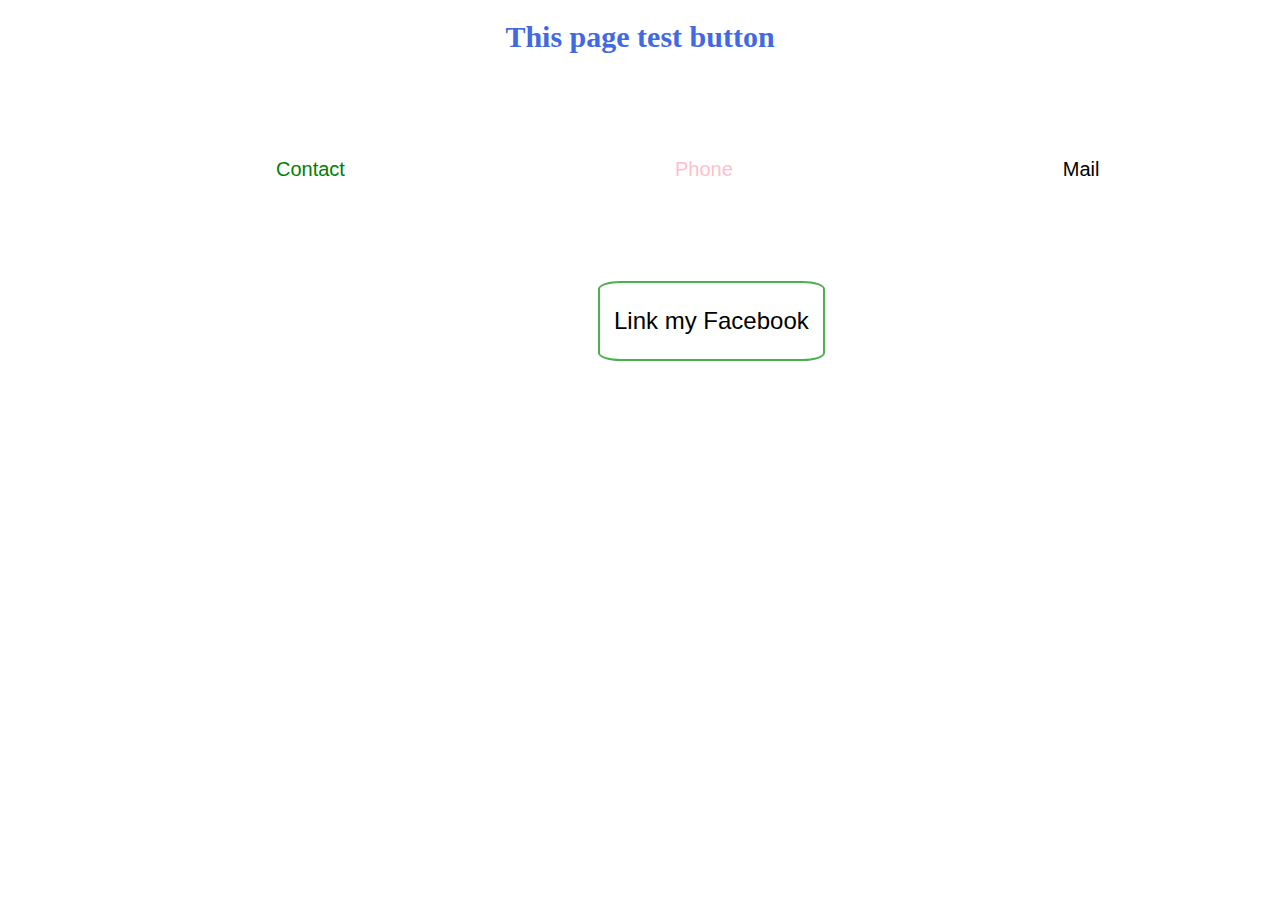
<file: btn/index.html>
<!DOCTYPE html>
<html lang="en">
<head>
    <meta charset="UTF-8">
    <meta http-equiv="X-UA-Compatible" content="IE=edge">
    <meta name="viewport" content="width=device-width, initial-scale=1.0">
    <link rel="stylesheet" href="style.css">
    <title>button test web</title>
</head>
<body>
    <header>
        <h1 class="page-header"> This page test button </h1>
    </header>

    <nav class="nava">
        <button id ="btnContact" onclick="myContact()" type="button" class="btn contact" value="contact">Contact</button>
        <button id ="btnPhone" onclick="myPhone()" type="button" class="btn phone" value="phone">Phone</button>
        <button id ="btnEmail" onclick="myEmail()" type="button" class="btn email" value="mail">Mail</button>
            <p class="id-contact" id ="contact"></p>
            <p class="id-phone" id ="phone"></p>
            <p class="id-mail" id ="mail"></p>
        <script>
            function myContact(){
                    document.getElementById("contact").innerHTML = "FaceBook";      
            }
            function myPhone(){
                document.getElementById("phone").innerHTML = "09xxxxxxxx";
            }
            function myEmail(){
                document.getElementById("mail").innerHTML = "Meunguyen@gmail.com";
            }
        </script>
    </nav>

    <nav class="navb">
        <a href="https://www.facebook.com/nguyentran.tien.33"><button id ="linkmyfacebook" class="myFace">Link my Facebook</button></a>
    </nav>
</body>
</html>
</file>
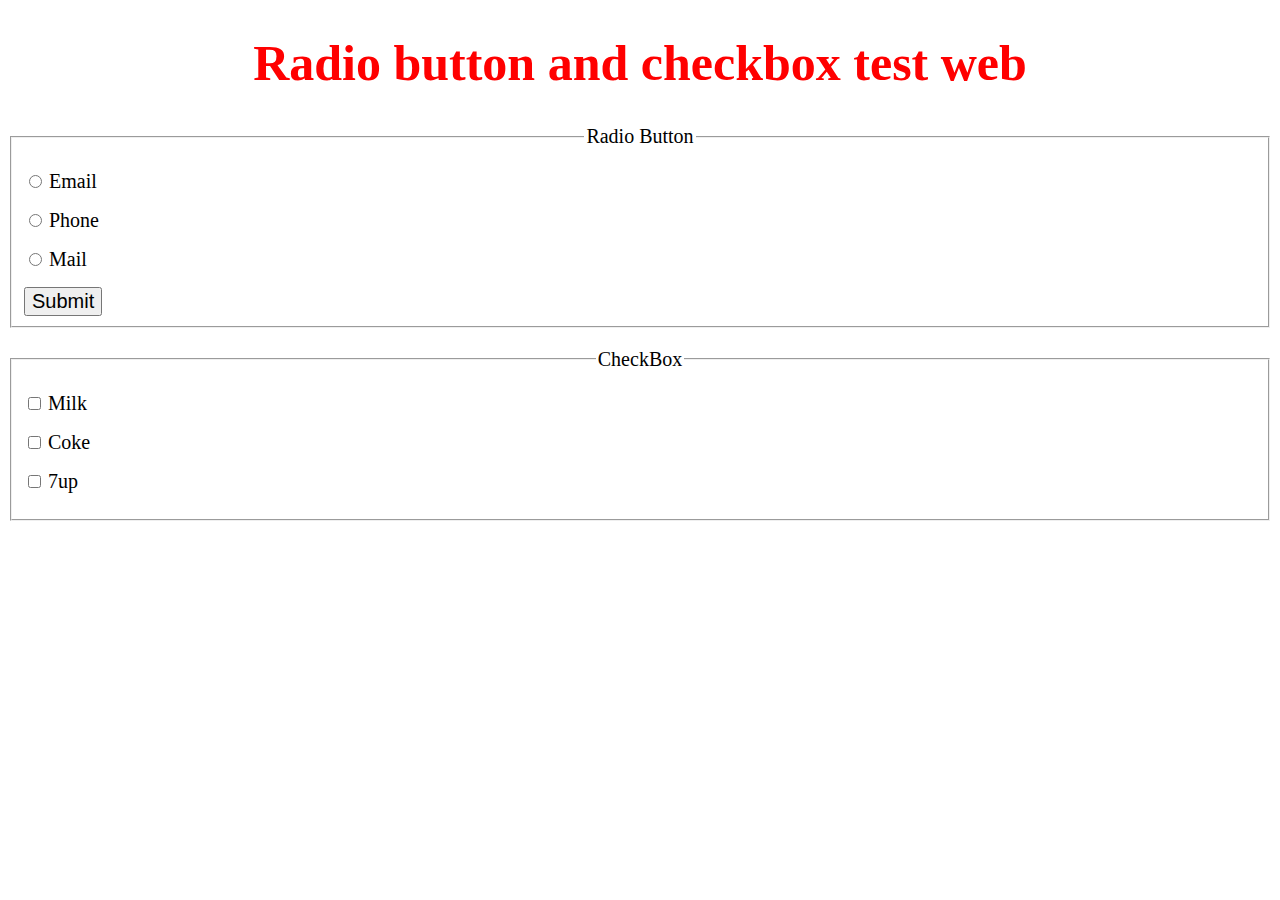
<file: radiotestwweb/index.html>
<!DOCTYPE html>
<html lang="en">
<head>
    <meta charset="UTF-8">
    <meta http-equiv="X-UA-Compatible" content="IE=edge">
    <meta name="viewport" content="width=device-width, initial-scale=1.0">
    <link rel="stylesheet" href="style.css">
    <title>Document</title>
</head>
<body>
    <head >
        <h1>Radio button and checkbox test web</h1>
    </head>

    <nav>
        <form>
            <fieldset>
              <legend>Radio Button</legend>
              <div>
                <p>
                    <input type="radio" id="contactChoice1" name="contact" value="email" />
                    <label for="contactChoice1">Email</label>
                </p>
                <p>
                    <input type="radio" id="contactChoice2" name="contact" value="phone" />
                    <label for="contactChoice2">Phone</label>
                </p>  
                <p>
                    <input type="radio" id="contactChoice3" name="contact" value="mail" />
                    <label for="contactChoice3">Mail</label>
                </p>  
              </div>
              <div>
                <button type="submit">Submit</button>
              </div>
            </fieldset>
          </form>
          <pre id="log"></pre>

          <script>
            const form = document.querySelector("form");
            const log = document.querySelector("#log");
            form.addEventListener(
                "submit",
                (event) => {
                    const data = new FormData(form);
                    let output = "";
                    for (const entry of data) {
                    output = `${output}${entry[0]}=${entry[1]}\r`;
                    }
                    log.innerText = output;
                    event.preventDefault();
                },
                false
                );
        </script>
    </nav>

    <nav>
        <fieldset>
            <legend>CheckBox</legend>
            <p>
                <input id="choice1" name="Milk" value="Milk"  type="checkbox" >
                <label>Milk</label>
            </p>
            <p>
                <input id="choice2" name="coke" value="coke"  type="checkbox">
                <label>Coke</label>
            </p>
            <p>
                <input id="choice3" name="7up" value="7up"  type="checkbox">
                <label>7up</label>
            </p>
        </fieldset>
    </nav>  

</body>
</html>
</file>
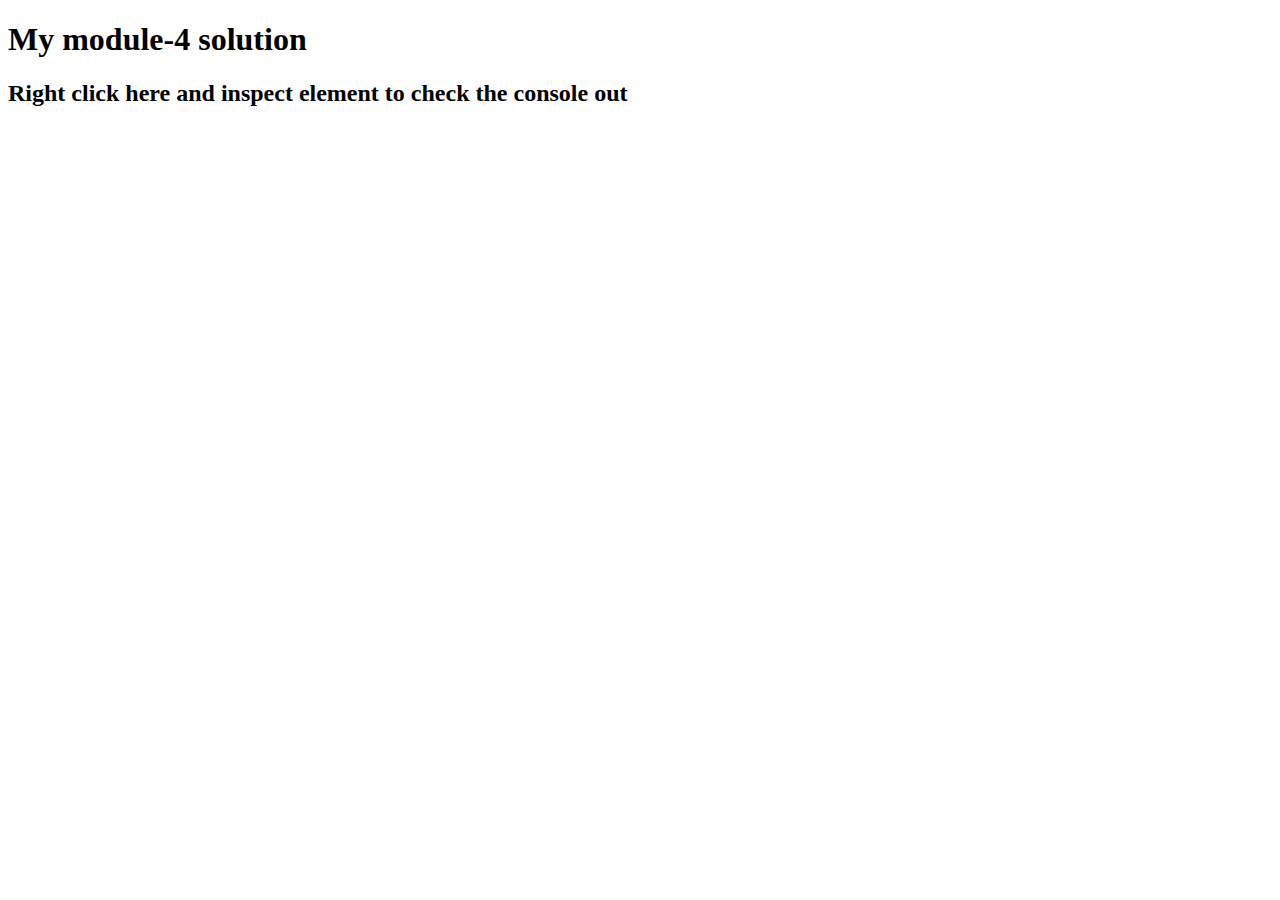
<file: Html-module/module-4/index.html>
<!DOCTYPE html>
<html>
<head>
	<title></title>
</head>
<body>
	<h1>My module-4 solution</h1>
  <h2>Right click here and inspect element to check the console out</h2>
	<script src="script.js" ="text/javascript">
	
		</script>

</body>
</html>
</file>
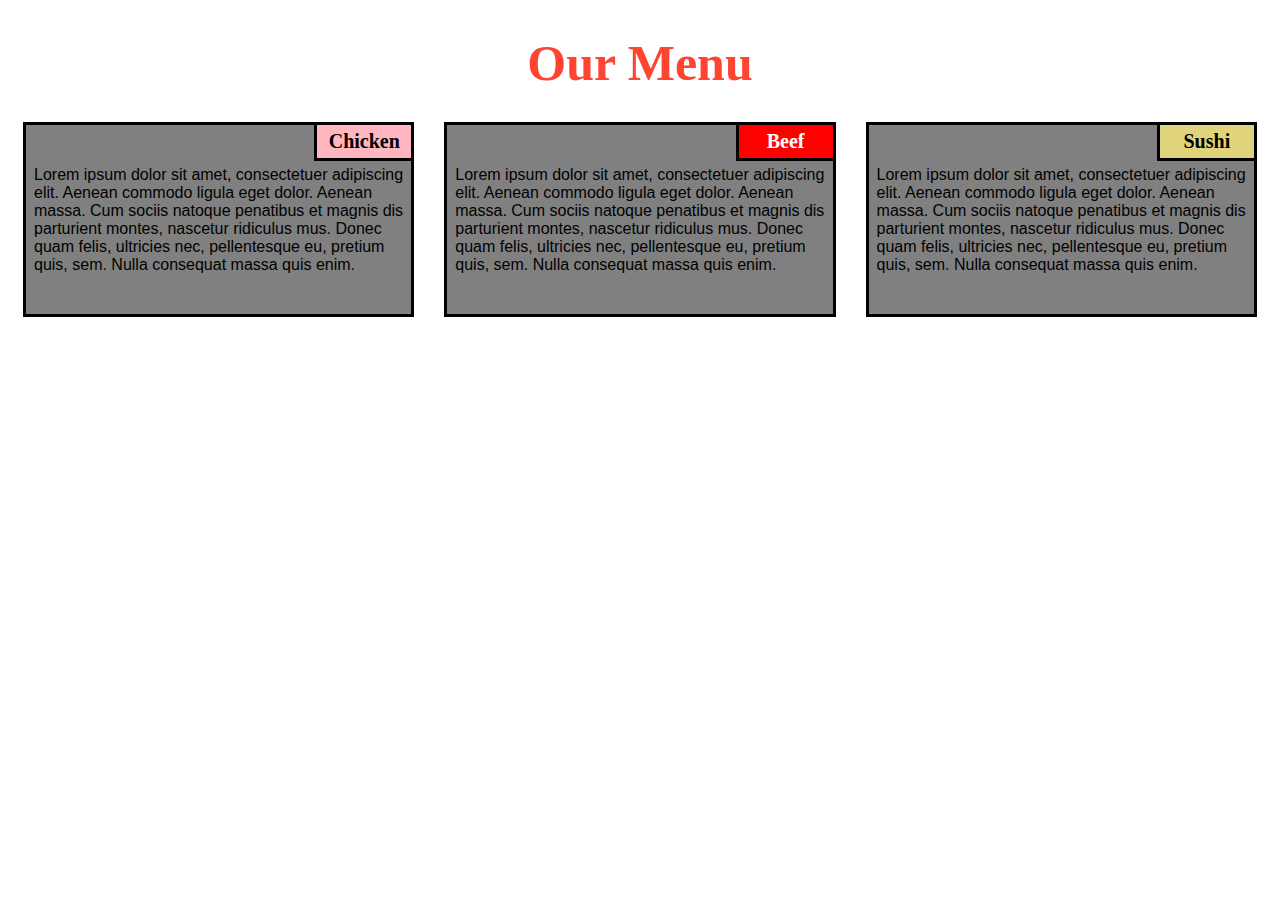
<file: Html-module/module2-solution/index.html>
<!DOCTYPE html>
<html>

<head>
    <meta charset="utf-8">
    <title>module2-solution</title>
</head>
<link rel="stylesheet" href="Style.css">

<body>
    <h1>Our Menu</h1>
    <section class="column-lg-4 colmn-md-6 colmn-sm-12">
        <div>
            <p class="sub1">Chicken</p>
            <p class="content">
                Lorem ipsum dolor sit amet, consectetuer adipiscing elit. Aenean commodo ligula eget dolor. Aenean massa. Cum sociis natoque penatibus et magnis dis parturient montes, nascetur ridiculus mus. Donec quam felis, ultricies nec, pellentesque eu, pretium quis, sem. Nulla consequat massa quis enim.
            </p>
        </div>
    </section>
    <section class="column-lg-4 colmn-md-6 colmn-sm-12">
        <div>
            <p class="sub2">Beef</p>
            <p class="content">
                Lorem ipsum dolor sit amet, consectetuer adipiscing elit. Aenean commodo ligula eget dolor. Aenean massa. Cum sociis natoque penatibus et magnis dis parturient montes, nascetur ridiculus mus. Donec quam felis, ultricies nec, pellentesque eu, pretium quis, sem. Nulla consequat massa quis enim.
        </div>
    </section>
    <section class="column-lg-4 colmn-md-12 colmn-sm-12">
        <div>
            <p class="sub3">Sushi</p>
            <p class="content">
                Lorem ipsum dolor sit amet, consectetuer adipiscing elit. Aenean commodo ligula eget dolor. Aenean massa. Cum sociis natoque penatibus et magnis dis parturient montes, nascetur ridiculus mus. Donec quam felis, ultricies nec, pellentesque eu, pretium quis, sem. Nulla consequat massa quis enim.
            </p>
        </div>
</body>

</html>
</file>
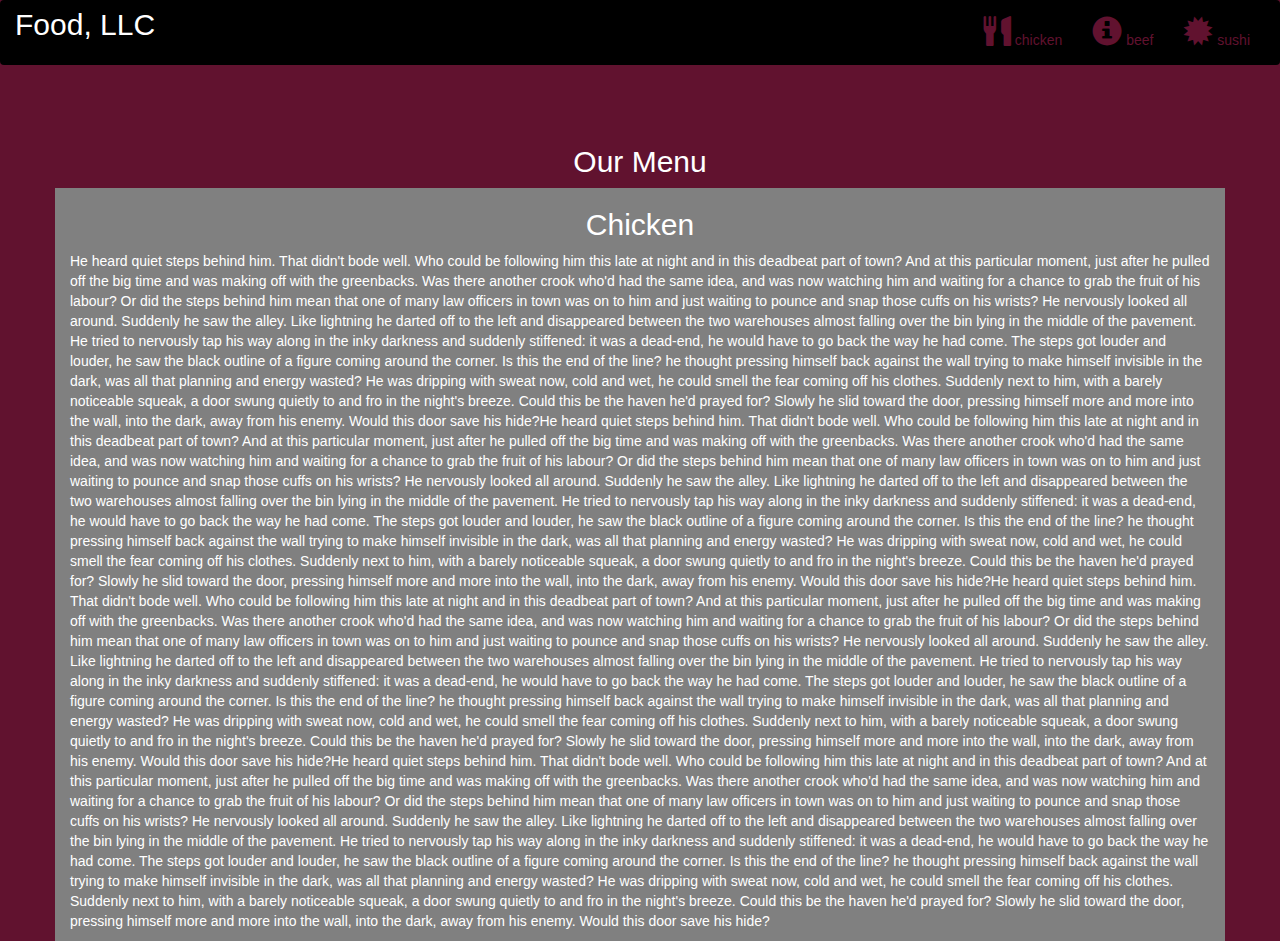
<file: module-3/module3-solution/index.html>
<!DOCTYPE html>
<html lang="en">
<head>
  <title>Bootstrap Example</title>
  <meta charset="utf-8">
  <meta name="viewport" content="width=device-width, initial-scale=1">
  <link rel="stylesheet" href="https://maxcdn.bootstrapcdn.com/bootstrap/3.4.1/css/bootstrap.min.css">
  <link rel="stylesheet" type="text/css" href="style.css">
  <script src="https://ajax.googleapis.com/ajax/libs/jquery/3.5.1/jquery.min.js"></script>
  <script src="https://maxcdn.bootstrapcdn.com/bootstrap/3.4.1/js/bootstrap.min.js"></script>
</head>
<body>

<nav class="navbar navbar-inverse">
  <div class="container-fluid">
    <div class="navbar-header">
      <button type="button" class="navbar-toggle" data-toggle="collapse" data-target="#myNavbar">
        <span class="icon-bar"></span>
        <span class="icon-bar"></span>
        <span class="icon-bar"></span>                        
      </button>
      <a class="navbar-brand" href="#" >Food, LLC</a>
    </div>
    <div class="collapse navbar-collapse" id="myNavbar">
    
      <ul class="nav navbar-nav navbar-right" >
        <li style>
        <a href="#" > 
        <span class="glyphicon glyphicon-cutlery"></span> chicken</a>
        </li>
        <li>
        <a href="#" >
        <span class="glyphicon glyphicon-info-sign"></span> beef</a>
        </li>
        <li>
        <a href="#">
        <span class="glyphicon glyphicon-certificate"></span> sushi</a>
        </li>
      </ul>
    </div>
  </div>
</nav>
<br>
<br>  
<h1><p class="text-center">Our Menu</p></h1>


<div id="main-content" class="container">
  <div id="home-tiles" class="row">
      <div class="col-md-12 col-sm-12 col-xs-12">
            
            <p id="chickstory">
          <h2>Chicken</h2>
              He heard quiet steps behind him. That didn't bode well. Who could be following him this late at night and in this deadbeat part of town? And at this particular moment, just after he pulled off the big time and was making off with the greenbacks. Was there another crook who'd had the same idea, and was now watching him and waiting for a chance to grab the fruit of his labour? Or did the steps behind him mean that one of many law officers in town was on to him and just waiting to pounce and snap those cuffs on his wrists? He nervously looked all around. Suddenly he saw the alley. Like lightning he darted off to the left and disappeared between the two warehouses almost falling over the bin lying in the middle of the pavement. He tried to nervously tap his way along in the inky darkness and suddenly stiffened: it was a dead-end, he would have to go back the way he had come. The steps got louder and louder, he saw the black outline of a figure coming around the corner. Is this the end of the line? he thought pressing himself back against the wall trying to make himself invisible in the dark, was all that planning and energy wasted? He was dripping with sweat now, cold and wet, he could smell the fear coming off his clothes. Suddenly next to him, with a barely noticeable squeak, a door swung quietly to and fro in the night's breeze. Could this be the haven he'd prayed for? Slowly he slid toward the door, pressing himself more and more into the wall, into the dark, away from his enemy. Would this door save his hide?He heard quiet steps behind him. That didn't bode well. Who could be following him this late at night and in this deadbeat part of town? And at this particular moment, just after he pulled off the big time and was making off with the greenbacks. Was there another crook who'd had the same idea, and was now watching him and waiting for a chance to grab the fruit of his labour? Or did the steps behind him mean that one of many law officers in town was on to him and just waiting to pounce and snap those cuffs on his wrists? He nervously looked all around. Suddenly he saw the alley. Like lightning he darted off to the left and disappeared between the two warehouses almost falling over the bin lying in the middle of the pavement. He tried to nervously tap his way along in the inky darkness and suddenly stiffened: it was a dead-end, he would have to go back the way he had come. The steps got louder and louder, he saw the black outline of a figure coming around the corner. Is this the end of the line? he thought pressing himself back against the wall trying to make himself invisible in the dark, was all that planning and energy wasted? He was dripping with sweat now, cold and wet, he could smell the fear coming off his clothes. Suddenly next to him, with a barely noticeable squeak, a door swung quietly to and fro in the night's breeze. Could this be the haven he'd prayed for? Slowly he slid toward the door, pressing himself more and more into the wall, into the dark, away from his enemy. Would this door save his hide?He heard quiet steps behind him. That didn't bode well. Who could be following him this late at night and in this deadbeat part of town? And at this particular moment, just after he pulled off the big time and was making off with the greenbacks. Was there another crook who'd had the same idea, and was now watching him and waiting for a chance to grab the fruit of his labour? Or did the steps behind him mean that one of many law officers in town was on to him and just waiting to pounce and snap those cuffs on his wrists? He nervously looked all around. Suddenly he saw the alley. Like lightning he darted off to the left and disappeared between the two warehouses almost falling over the bin lying in the middle of the pavement. He tried to nervously tap his way along in the inky darkness and suddenly stiffened: it was a dead-end, he would have to go back the way he had come. The steps got louder and louder, he saw the black outline of a figure coming around the corner. Is this the end of the line? he thought pressing himself back against the wall trying to make himself invisible in the dark, was all that planning and energy wasted? He was dripping with sweat now, cold and wet, he could smell the fear coming off his clothes. Suddenly next to him, with a barely noticeable squeak, a door swung quietly to and fro in the night's breeze. Could this be the haven he'd prayed for? Slowly he slid toward the door, pressing himself more and more into the wall, into the dark, away from his enemy. Would this door save his hide?He heard quiet steps behind him. That didn't bode well. Who could be following him this late at night and in this deadbeat part of town? And at this particular moment, just after he pulled off the big time and was making off with the greenbacks. Was there another crook who'd had the same idea, and was now watching him and waiting for a chance to grab the fruit of his labour? Or did the steps behind him mean that one of many law officers in town was on to him and just waiting to pounce and snap those cuffs on his wrists? He nervously looked all around. Suddenly he saw the alley. Like lightning he darted off to the left and disappeared between the two warehouses almost falling over the bin lying in the middle of the pavement. He tried to nervously tap his way along in the inky darkness and suddenly stiffened: it was a dead-end, he would have to go back the way he had come. The steps got louder and louder, he saw the black outline of a figure coming around the corner. Is this the end of the line? he thought pressing himself back against the wall trying to make himself invisible in the dark, was all that planning and energy wasted? He was dripping with sweat now, cold and wet, he could smell the fear coming off his clothes. Suddenly next to him, with a barely noticeable squeak, a door swung quietly to and fro in the night's breeze. Could this be the haven he'd prayed for? Slowly he slid toward the door, pressing himself more and more into the wall, into the dark, away from his enemy. Would this door save his hide?
            </p>
      </div>
    </div>
</div>

</body>
</html>
</file>
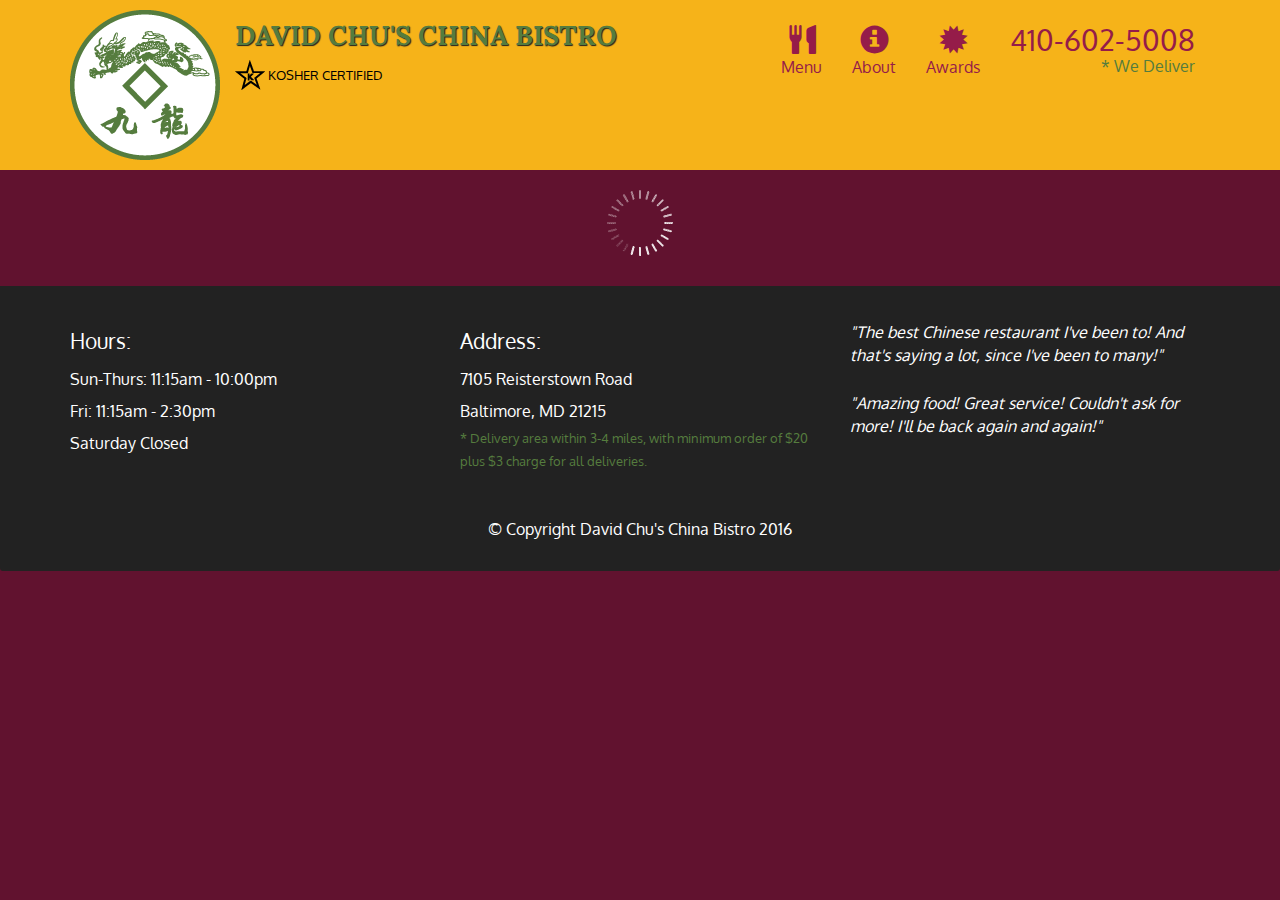
<file: Project/module5_solution/index.html>
<!doctype html>
<html lang="en">
  <head>
    <meta charset="utf-8">
    <meta http-equiv="X-UA-Compatible" content="IE=edge">
    <meta name="viewport" content="width=device-width, initial-scale=1">
    <title>David Chu's China Bistro</title>
    <link rel="stylesheet" href="css/bootstrap.min.css">
    <link rel="stylesheet" href="css/styles.css">
    <link href='https://fonts.googleapis.com/css?family=Oxygen:400,300,700' rel='stylesheet' type='text/css'>
    <link href='https://fonts.googleapis.com/css?family=Lora' rel='stylesheet' type='text/css'>
  </head>
<body>
  <header>
    <nav id="header-nav" class="navbar navbar-default">
      <div class="container">
        <div class="navbar-header">
          <a href="index.html" class="pull-left visible-md visible-lg">
            <div id="logo-img" alt="Logo image"></div>
          </a>

          <div class="navbar-brand">
            <a href="index.html"><h1>David Chu's China Bistro</h1></a>
            <p>
              <img src="images/star-k-logo.png" alt="Kosher certification">
              <span>Kosher Certified</span>
            </p>
          </div>

          <button id="navbarToggle" type="button" class="navbar-toggle collapsed" data-toggle="collapse" data-target="#collapsable-nav" aria-expanded="false">
            <span class="sr-only">Toggle navigation</span>
            <span class="icon-bar"></span>
            <span class="icon-bar"></span>
            <span class="icon-bar"></span>
          </button>
        </div>
        
        <div id="collapsable-nav" class="collapse navbar-collapse">
           <ul id="nav-list" class="nav navbar-nav navbar-right">
            <li id="navHomeButton" class="visible-xs active">
              <a href="index.html">
                <span class="glyphicon glyphicon-home"></span> Home</a>
            </li>
            <li id="navMenuButton">
              <a href="#" onclick="$dc.loadMenuCategories();">
                <span class="glyphicon glyphicon-cutlery"></span><br class="hidden-xs"> Menu</a>
            </li>
            <li>
              <a href="#">
                <span class="glyphicon glyphicon-info-sign"></span><br class="hidden-xs"> About</a>
            </li>
            <li>
              <a href="#">
                <span class="glyphicon glyphicon-certificate"></span><br class="hidden-xs"> Awards</a>
            </li>
            <li id="phone" class="hidden-xs">
              <a href="tel:410-602-5008">
                <span>410-602-5008</span></a><div>* We Deliver</div>
            </li>
          </ul><!-- #nav-list -->
        </div><!-- .collapse .navbar-collapse -->
      </div><!-- .container -->
    </nav><!-- #header-nav -->
  </header>

  <div id="call-btn" class="visible-xs">
    <a class="btn" href="tel:410-602-5008">
    <span class="glyphicon glyphicon-earphone"></span>
    410-602-5008
    </a>
  </div>
  <div id="xs-deliver" class="text-center visible-xs">* We Deliver</div>

  <div id="main-content" class="container"></div>

  <footer class="panel-footer">
    <div class="container">
      <div class="row">
        <section id="hours" class="col-sm-4">
          <span>Hours:</span><br>
          Sun-Thurs: 11:15am - 10:00pm<br>
          Fri: 11:15am - 2:30pm<br>
          Saturday Closed
          <hr class="visible-xs">
        </section>
        <section id="address" class="col-sm-4">
          <span>Address:</span><br>
          7105 Reisterstown Road<br>
          Baltimore, MD 21215
          <p>* Delivery area within 3-4 miles, with minimum order of $20 plus $3 charge for all deliveries.</p>
          <hr class="visible-xs">
        </section>
        <section id="testimonials" class="col-sm-4">
          <p>"The best Chinese restaurant I've been to! And that's saying a lot, since I've been to many!"</p>
          <p>"Amazing food! Great service! Couldn't ask for more! I'll be back again and again!"</p>
        </section>
      </div>
      <div class="text-center">&copy; Copyright David Chu's China Bistro 2016</div>
    </div>
  </footer>

  <!-- jQuery (Bootstrap JS plugins depend on it) -->
  <script src="js/jquery-2.1.4.min.js"></script>
  <script src="js/bootstrap.min.js"></script>
  <script src="js/ajax-utils.js"></script>
  <script src="js/script.js"></script>
</body>
</html>
</file>
<file: btn/style.css>
h1{
    text-align: center;
    font-size: 30px;
    color: royalblue;
}

.btn {
    border: none;
    background-color: inherit;
    padding: 14px 28px;
    font-size: 20px;
    cursor: pointer;
    display: inline-block;
    margin: 70px 30px;
    margin-left:240px ;
}
.btn:hover {
    background: #eee;}

.contact {
    color:green;
}
.phone {
    color: pink;
}
.mail{
    color : blue;
}

.id-contact {
    color: green;
}

.id-phone {
    color: pink;
}

.id-mail {
    color: blue;
}

.navb button {
    background-color: white; 
    color: black; 
    border: 2px solid #4CAF50;
    font-size:24px;
    padding:24px 14px;
    border-radius:10%;
    display: inline-block;
    margin-left:590px;
}
.navb button:hover{
    background-color: #4CAF50;
    color: white;
}
</file>
<file: radiotestwweb/style.css>
h1
{
    text-align: center;
    align-items:absolute;
    color:red;
    font-size:50px;
}

legend
{
    text-align: center;
    font-size: 20px;
}

label
{
    text-align: center;
    font-size: 20px;
}

button {
    font-size: 20px;
}

pre
{
    text-align: center;
    font-size: 20px;
}
</file>
<file: Html-module/module2-solution/Style.css>
/*basic style*/
* {
    box-sizing: border-box;
}

body {
    background-color: white;
}

h1 {
   margin-bottom: 15px;
text-align: center;
color: #ff4532;
font-size: 50px;
}

section {
    position: relative;
    padding: 15px;
    width: 90%;
}

p {
    position: relative;
    clear: right;
}

div {
    position: relative;
    background-color: gray;
    border: 3.5px solid black;
    width: 100%;
    margin-left: auto;
    margin-right: auto;
    margin-bottom: auto;
}

.sub1 {
    float: right;
    width: 100px;
    padding: 5px;
    margin: -3px -3px 0px;
    border: 3.5px solid black;
    text-align: center;
    font-size: 125%;
    font-weight: bold;
    background-color: #FFB6C1;

}

.sub2 {
    float: right;
    color: white;
    width: 100px;
    padding: 5px;
    margin: -3px -3px 0px;
    border: 3.5px solid black;
    text-align: center;
    font-size: 125%;
    font-weight: bold;
    background-color: #FF0000;

}

.sub3 {
    color: black;
    float: right;
    width: 100px;
    padding: 5px;
     margin: -3px -3px 0px;
    border: 3.5px solid black;
    text-align: center;
    font-size: 125%;
    font-weight: bold;
    background-color: rgb(223, 212, 121);

}

.content {
    padding: 5px;
    border: none;
    background-color: gray;
    font-family: Helvetica;
    color: black;
    margin: 3px ;
    height: 150px;
    overflow: auto;
}

.row {
    width: 90%;
}

/*desktop version*/
@media (min-width: 992px) {
    .column-lg-4 {
        float: left;
        width: 33.33%;
    }
}

/*tablet version*/
@media (min-width: 768px) and (max-width: 991px) {
    .colmn-md-6 {
        float: left;
        width: 50%;
        margin-left: auto;
        margin-right: auto;
    }

    .colmn-md-12 {
        float: left;
        width: 100%;
        margin-left: auto;
        margin-right: auto;
    }
}

/*mobile version*/
@media (max-width: 767px) {
    .colmn-sm-12 {
        float: left;
        width: 100%;
    }
}
</file>
<file: module-3/module3-solution/style.css>
*{
	margin: 0;
	padding: 0;
	
}
.navbar{

border: none;
background-color: black;
color: #61122F;
}
body{
	background-color: #61122F;
	color: white;
}
.glyphicon{
	font-size: 30px;
	color:#61122F; 
}

.center{
	width: 90%;
	background-color: grey;

}
.container
{
	background-color: grey;
}
.text-center{
	font-size: 30px;
}

h2{
	text-align: center;
}
#myNavbar ul li a {
	color: #61122F;
}
.navbar-brand{
font-size: 30px;	
}
</file>
<file: Project/module5_solution/css/styles.css>
body {
  font-size: 16px;
  color: #fff;
  background-color: #61122f;
  font-family: 'Oxygen', sans-serif;
}

/** HEADER **/
#header-nav {
  background-color: #f6b319;
  border-radius: 0;
  border: 0;
}

#logo-img {
  background: url('../images/restaurant-logo_large.png') no-repeat;
  width: 150px;
  height: 150px;
  margin: 10px 15px 10px 0;
}

.navbar-brand {
  padding-top: 25px;
}
.navbar-brand h1 { /* Restaurant name */
  font-family: 'Lora', serif;
  color: #557c3e;
  font-size: 1.5em;
  text-transform: uppercase;
  font-weight: bold;
  text-shadow: 1px 1px 1px #222;
  margin-top: 0;
  margin-bottom: 0;
  line-height: .75;
}
.navbar-brand a:hover, .navbar-brand a:focus {
  text-decoration: none;
}
.navbar-brand p { /* Kosher cert */
  color: #000;
  text-transform: uppercase;
  font-size: .7em;
  margin-top: 15px;
}
.navbar-brand p span { /* Star-K */
  vertical-align: middle;
}

#nav-list {
  margin-top: 10px;
}
#nav-list a {
  color: #951C49;
  text-align: center;
}
#nav-list a:hover {
  background: #E7E7E7;
}
#nav-list a span {
  font-size: 1.8em;
}

#phone {
  margin-top: 5px;
}
#phone a { /* Phone number */
  text-align: right;
  padding-bottom: 0;
}
#phone div { /* We Deliver */
  color: #557c3e;
  text-align: right;
  padding-right: 15px;
}

.navbar-header button.navbar-toggle, .navbar-header .icon-bar {
  border: 1px solid #61122f;
}
.navbar-header button.navbar-toggle {
  clear: both;
  margin-top: -30px;
}
/* END HEADER */

/* FOOTER */
.panel-footer {
  margin-top: 30px;
  padding-top: 35px;
  padding-bottom: 30px;
  background-color: #222;
  border-top: 0;
}
.panel-footer div.row {
  margin-bottom: 35px;
}
#hours, #address {
  line-height: 2;
}
#hours > span, #address > span {
  font-size: 1.3em;
}
#address p {
  color: #557c3e;
  font-size: .8em;
  line-height: 1.8;
}
#testimonials {
  font-style: italic;
}
#testimonials p:nth-child(2) {
  margin-top: 25px;
}
/* END FOOTER */



/* HOME PAGE */
.container .jumbotron {
  box-shadow: 0 0 50px #3F0C1F;
  border: 2px solid #3F0C1F;
}

#menu-tile, #specials-tile, #map-tile {
  height: 250px;
  width: 100%;
  margin-bottom: 15px;
  position: relative;
  border: 2px solid #3F0C1F;
  overflow: hidden;
}
#menu-tile:hover, #specials-tile:hover, #map-tile:hover {
  box-shadow: 0 1px 5px 1px #cccccc;
}
#menu-tile {
  background: url('../images/menu-tile.jpg') no-repeat;
  background-position: center;
}
#specials-tile {
  background: url('../images/specials-tile.jpg') no-repeat;
  background-position: center;
}
#menu-tile span, #specials-tile span, #map-tile span {
  position: absolute;
  bottom: 0;
  right: 0;
  width: 100%;
  text-align: center;
  font-size: 1.6em;
  text-transform: uppercase;
  background-color: #000;
  color: #fff;
  opacity: .8;
}
/* END HOME PAGE */

/* MENU CATEGORIES PAGE */
.category-tile { 
  position: relative;
  border: 2px solid #3F0C1F;
  overflow: hidden;
  width: 200px;
  height: 200px;
  margin: 0 auto 15px;
}
.category-tile span {
  position: absolute;
  bottom: 0;
  right: 0;
  width: 100%;
  text-align: center;
  font-size: 1.2em;
  text-transform: uppercase;
  background-color: #000;
  color: #fff;
  opacity: .8;
}
.category-tile:hover {
  box-shadow: 0 1px 5px 1px #cccccc;
}

#menu-categories-title + div {
  margin-bottom: 50px;
}
/* END MENU CATEGORIES PAGE */

/* SINGLE CATEGORY PAGE */
.menu-item-tile {
  margin-bottom: 25px;
}
.menu-item-tile hr {
  width: 80%;
}
.menu-item-tile .menu-item-price {
  font-size: 1.1em;
  text-align: right;
  margin-top: -15px;
  margin-right: -15px;
}
.menu-item-tile .menu-item-price span {
  font-size: .6em;
}
.menu-item-photo {
  position: relative;
  border: 2px solid #3F0C1F; 
  overflow: hidden;
  padding: 0;
  margin-right: -15px;
  margin-left: auto;
  margin-bottom: 20px;
  max-width: 250px;
}
.menu-item-photo div {
  position: absolute;
  bottom: 0;
  right: 0;
  width: 80px;
  background-color: #557c3e;
  text-align: center;
}
.menu-item-description {
  padding-right: 30px;
}
h3.menu-item-title {
  margin: 0 0 10px;
}
.menu-item-details {
  font-size: .9em;
  font-style: italic;
}
/* END SINGLE CATEGORY PAGE */


/********** Large devices only **********/
@media (min-width: 1200px) {
  .container .jumbotron {
    background: url('../images/jumbotron_1200.jpg') no-repeat;
    height: 675px;
  }
}

/********** Medium devices only **********/
@media (min-width: 992px) and (max-width: 1199px) {
  /* Header */
  #logo-img {
    background: url('../images/restaurant-logo_medium.png') no-repeat;
    width: 100px;
    height: 100px;
    margin: 5px 5px 5px 0;
  }
  /* End Header */

  /* Home Page */
  .container .jumbotron {
    background: url('../images/jumbotron_992.jpg') no-repeat;
    height: 558px;
  }
  /* End Home Page */
}

/********** Small devices only **********/
@media (min-width: 768px) and (max-width: 991px) {
  /* Home Page */
  .container .jumbotron {
    background: url('../images/jumbotron_768.jpg') no-repeat;
    height: 432px;
  }
  /* End Home Page */
}

/********** Extra small devices only **********/
@media (max-width: 767px) {
  /* Header */
  .navbar-brand {
    padding-top: 10px;
    height: 80px;
  }
  .navbar-brand h1 { /* Restaurant name */
    padding-top: 10px;
    font-size: 5vw; /* 1vw = 1% of viewport width */
  }
  .navbar-brand p { /* Kosher cert */
    font-size: .6em;
    margin-top: 12px;
  }
  .navbar-brand p img { /* Star-K */
    height: 20px;
  }

  #collapsable-nav a { /* Collapsed nav menu text */
    font-size: 1.2em;
  }
  #collapsable-nav a span { /* Collapsed nav menu glyph */
    font-size: 1em;
    margin-right: 5px;
  }

  #call-btn > a {
    font-size: 1.5em;
    display: block;
    margin: 0 20px;
    padding: 10px;
    border: 2px solid #fff;
    background-color: #f6b319;
    color: #951c49;
  }
  #xs-deliver {
    margin-top: 5px;
    font-size: .7em;
    letter-spacing: .1em;
    text-transform: uppercase;
  }
  /* End Header */

  /* Footer */
  .panel-footer section {
    margin-bottom: 30px;
    text-align: center;
  }
  .panel-footer section:nth-child(3) {
    margin-bottom: 0; /* margin already exists on the whole row */
  }
  .panel-footer section hr {
    width: 50%;
  }
  /* End Footer */

  /* Home Page */
  .container .jumbotron {
    margin-top: 30px;
    padding: 0;
  }
  #menu-tile, #specials-tile {
    width: 360px;
    margin: 0 auto 15px;
  }

  .menu-item-photo {
    margin-right: auto;
  }
  .menu-item-tile .menu-item-price {
    text-align: center;
  }
  .menu-item-description {
    text-align: center;;
  }
}


/********** Super extra small devices Only :-) (e.g., iPhone 4) **********/
@media (max-width: 479px) {
  /* Header */
  .navbar-brand h1 { /* Restaurant name */
    padding-top: 5px;
    font-size: 6vw;
  }
  /* End Header */
  
  /* Home page */
  #menu-tile, #specials-tile {
    width: 280px;
    margin: 0 auto 15px;
  }

  .col-xxs-12 {
    position: relative;
    min-height: 1px;
    padding-right: 15px;
    padding-left: 15px;
    float: left;
    width: 100%;
  }
}
</file>
